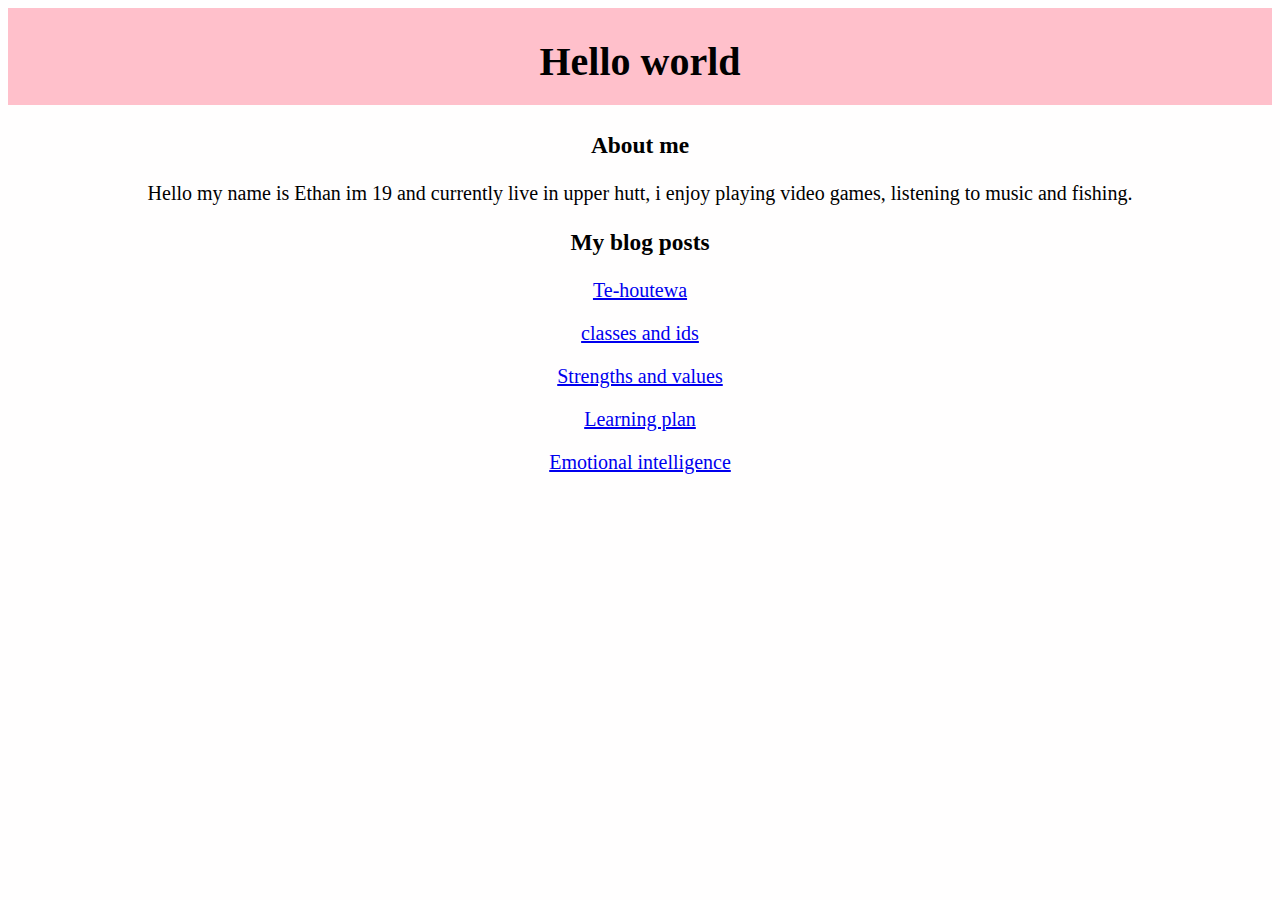
<file: index.html>
<html> 
  <head>
    <link rel="stylesheet" href="styles/main.css">
    <meta name="viewport" content="width=device-width, initial-scale=1, height=device-height">
    <title>My blog</title>
  <body>
    <div>
    <h1>Hello world</h1>
    
   </div> 

  <div class="about-me">
    <h3>About me</h3>
    <p>Hello my name is Ethan im 19 and currently live in upper hutt, 
      i enjoy playing video games, listening to music and fishing.
    </p>
  </div>
    
  <div class="blog-post">
    <h3>My blog posts</h3>
    <p><a href="\blog\te-houtaewa-template.html">Te-houtewa</a></p>
    <p><a href="/blog/classes-and-ids.html">classes and ids</a></p>
    <p><a href="/blog/strenght-and-values.html">Strengths and values</p>
      <p><a href="/blog/learning-plan.html">Learning plan  </p>
        <p><a href="/blog/emotional-intelligence.html">Emotional intelligence</a></p>
      </div>
  
  </body>
  </head>
</html>
</file>
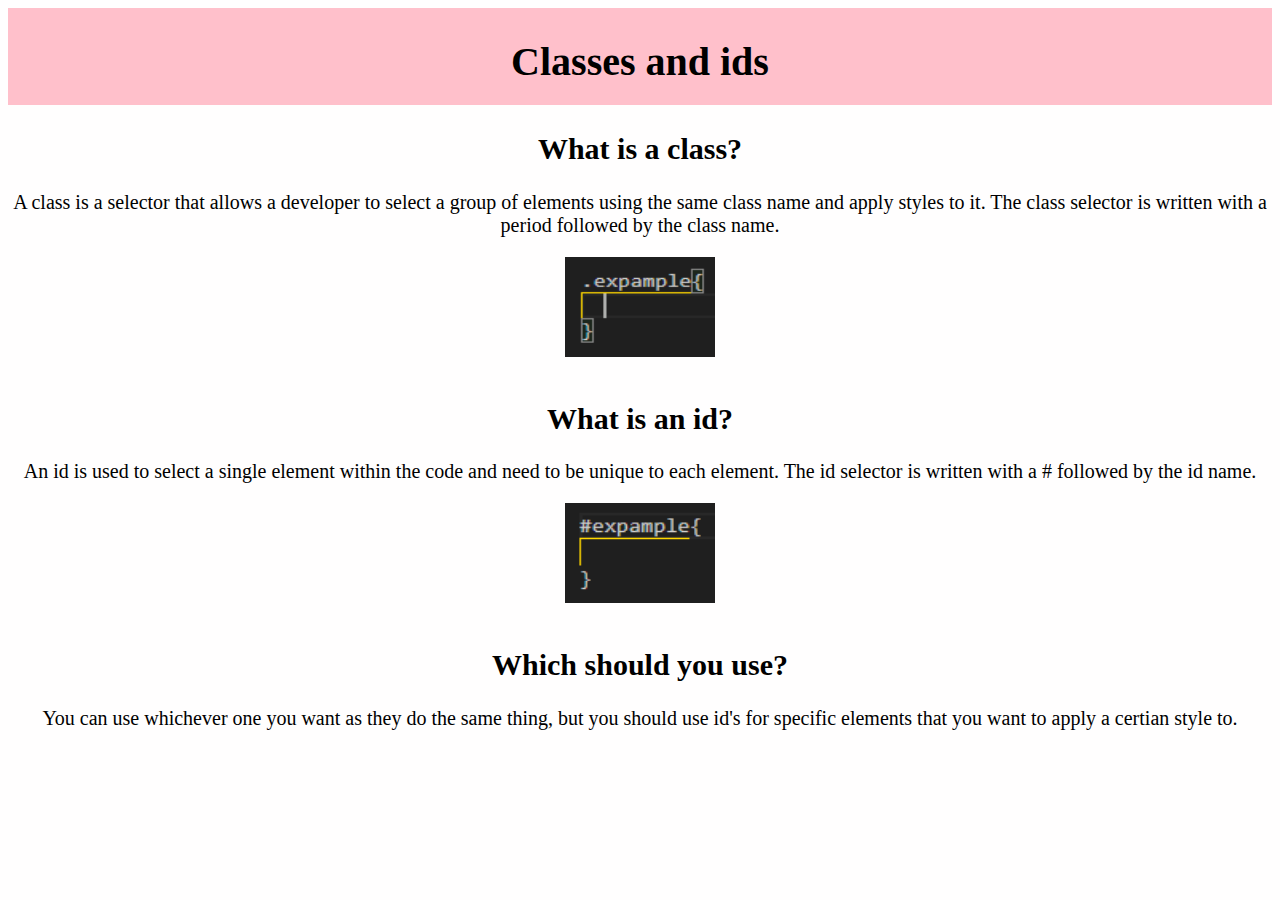
<file: blog/classes-and-ids.html>
<html>
  <head>
    <link rel="stylesheet" href="/styles/main.css" />
    <title>Classes and ids</title>
    <body>
      <h1>Classes and ids</h1>

      <h2>What is a class?</h2>
      <p>
        A class is a selector that allows a developer to select a group of
        elements using the same class name and apply styles to it. The class
        selector is written with a period followed by the class name.
      </p>
      <img class="img" src="\class-selector.png" />

      <h2>What is an id?</h2>
      <p>
        An id is used to select a single element within the code and need to be
        unique to each element. The id selector is written with a # followed by
        the id name.
      </p>
      <img class="img" src="\id-selector.png" />

      <h2>Which should you use?</h2>
      <p>
        You can use whichever one you want as they do the same thing, but you
        should use id's for specific elements that you want to apply a certian
        style to.
      </p>
    </body>
  </head>
</html>
</file>
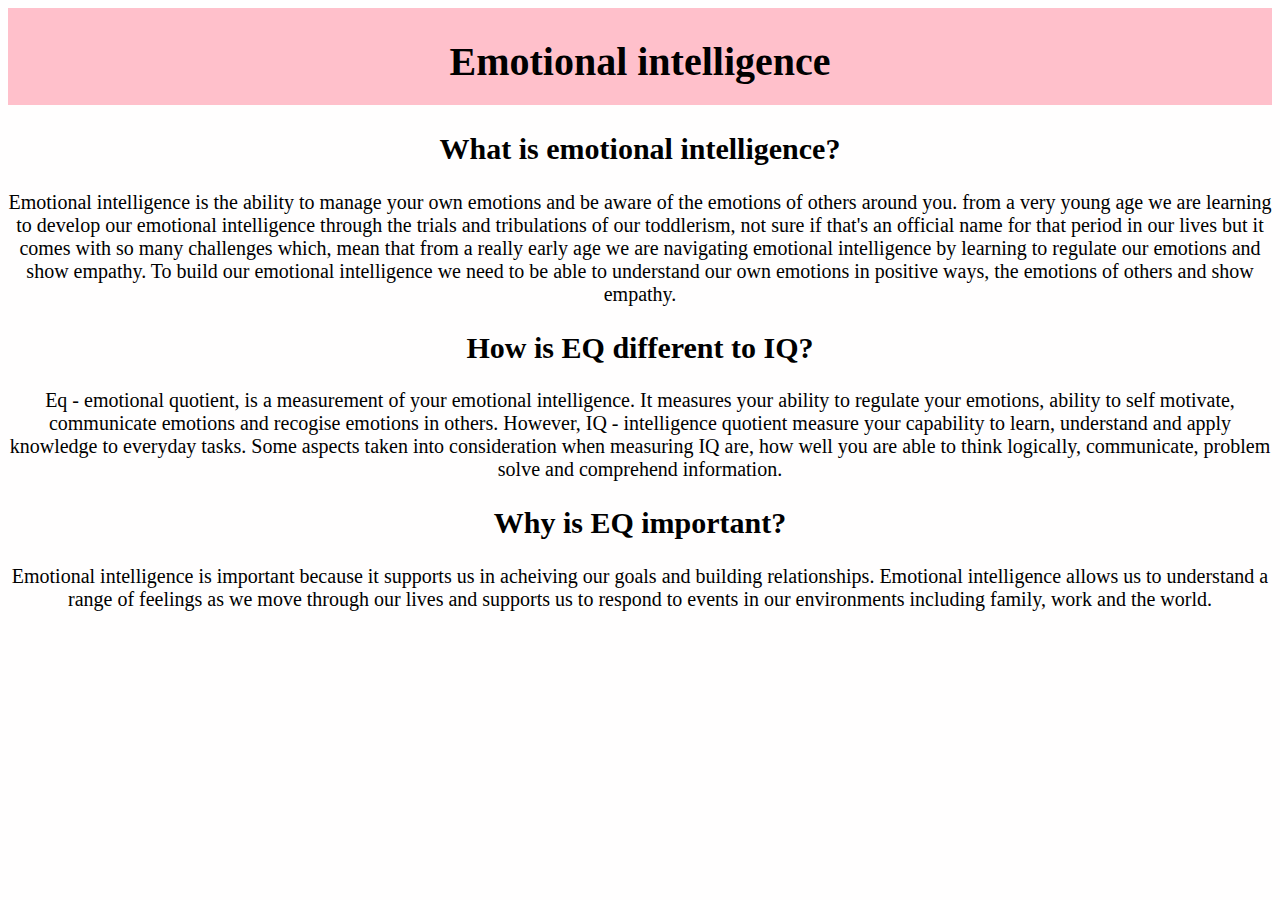
<file: blog/emotional-intelligence.html>
<html>
  <head>
    <link href="/styles/main.css" rel="stylesheet" />
    <meta
      name="viewport"
      content="width=device-width, initial-scale=1, height=device-height"
    />
    <title>Emotional intelligence</title>
    <body>
      <h1>Emotional intelligence</h1>

      <h2>What is emotional intelligence?</h2>
      <p>
        Emotional intelligence is the ability to manage your own emotions and be
        aware of the emotions of others around you. from a very young age we are
        learning to develop our emotional intelligence through the trials and
        tribulations of our toddlerism, not sure if that's an official name for
        that period in our lives but it comes with so many challenges which,
        mean that from a really early age we are navigating emotional
        intelligence by learning to regulate our emotions and show empathy. To
        build our emotional intelligence we need to be able to understand our
        own emotions in positive ways, the emotions of others and show empathy.
      </p>

      <h2>How is EQ different to IQ?</h2>
      <p>
        Eq - emotional quotient, is a measurement of your emotional
        intelligence. It measures your ability to regulate your emotions,
        ability to self motivate, communicate emotions and recogise emotions in
        others. However, IQ - intelligence quotient measure your capability to
        learn, understand and apply knowledge to everyday tasks. Some aspects
        taken into consideration when measuring IQ are, how well you are able to
        think logically, communicate, problem solve and comprehend information.
      </p>

      <h2>Why is EQ important?</h2>
      <p>
        Emotional intelligence is important because it supports us in acheiving
        our goals and building relationships. Emotional intelligence allows us
        to understand a range of feelings as we move through our lives and
        supports us to respond to events in our environments including family,
        work and the world.
      </p>
    </body>
  </head>
</html>
</file>
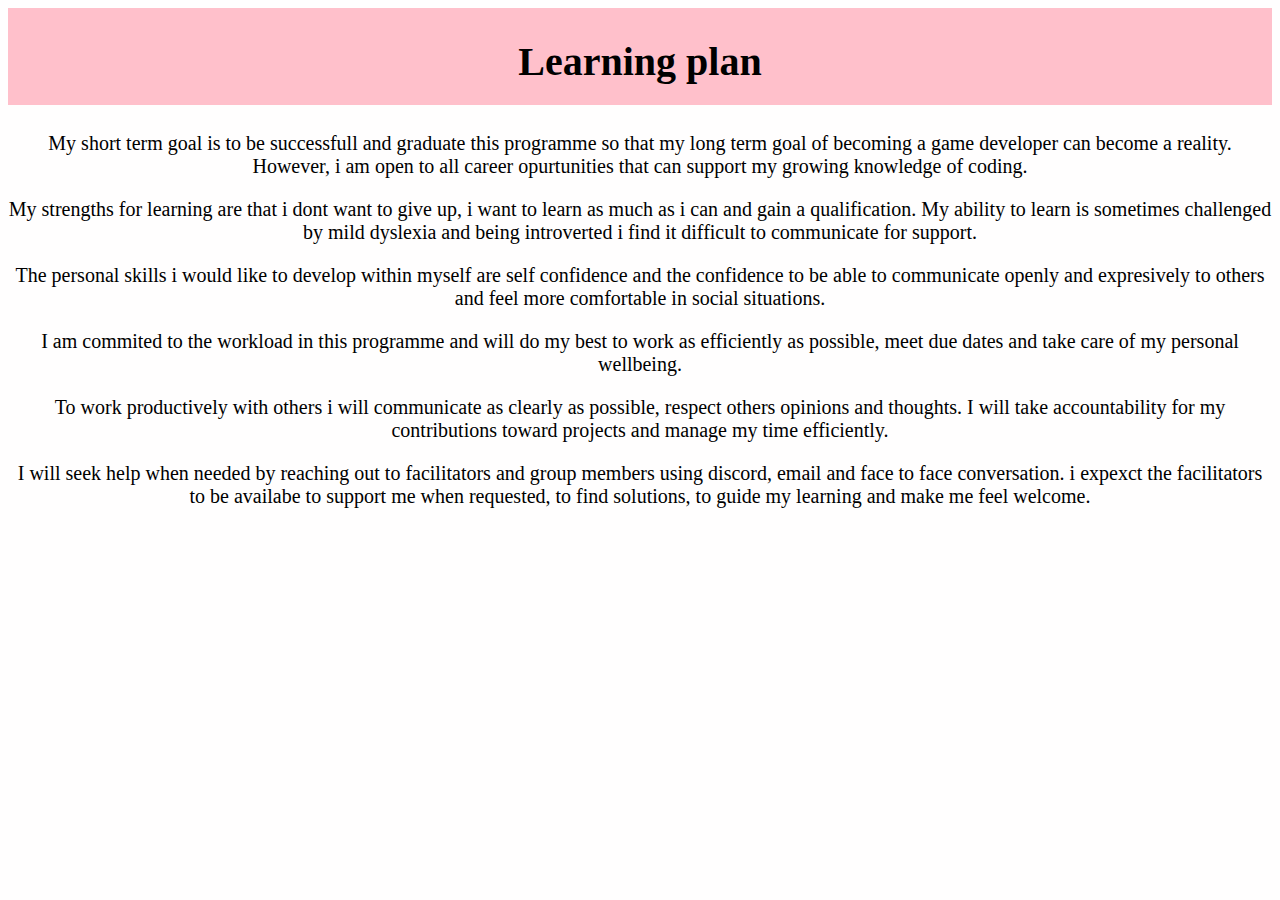
<file: blog/learning-plan.html>
<html>
  <head>
    <body>
      <link href="/styles/main.css" rel="stylesheet" />
      <meta
        name="viewport"
        content="width=device-width, initial-scale=1, height=device-height"
      />
      <title>Learning plan</title>

      <div>
        <h1>Learning plan</h1>
        <p>
          My short term goal is to be successfull and graduate this programme so
          that my long term goal of becoming a game developer can become a
          reality. However, i am open to all career opurtunities that can
          support my growing knowledge of coding.
        </p>
        <p>
          My strengths for learning are that i dont want to give up, i want to
          learn as much as i can and gain a qualification. My ability to learn
          is sometimes challenged by mild dyslexia and being introverted i find
          it difficult to communicate for support.
        </p>
        <p>
          The personal skills i would like to develop within myself are self
          confidence and the confidence to be able to communicate openly and
          expresively to others and feel more comfortable in social situations.
        </p>
        <p>
          I am commited to the workload in this programme and will do my best to
          work as efficiently as possible, meet due dates and take care of my
          personal wellbeing.
        </p>
        <p>
          To work productively with others i will communicate as clearly as
          possible, respect others opinions and thoughts. I will take
          accountability for my contributions toward projects and manage my time
          efficiently.
        </p>
        <p>
          I will seek help when needed by reaching out to facilitators and group
          members using discord, email and face to face conversation. i expexct
          the facilitators to be availabe to support me when requested, to find
          solutions, to guide my learning and make me feel welcome.
        </p>
      </div>
    </body>
  </head>
</html>
</file>
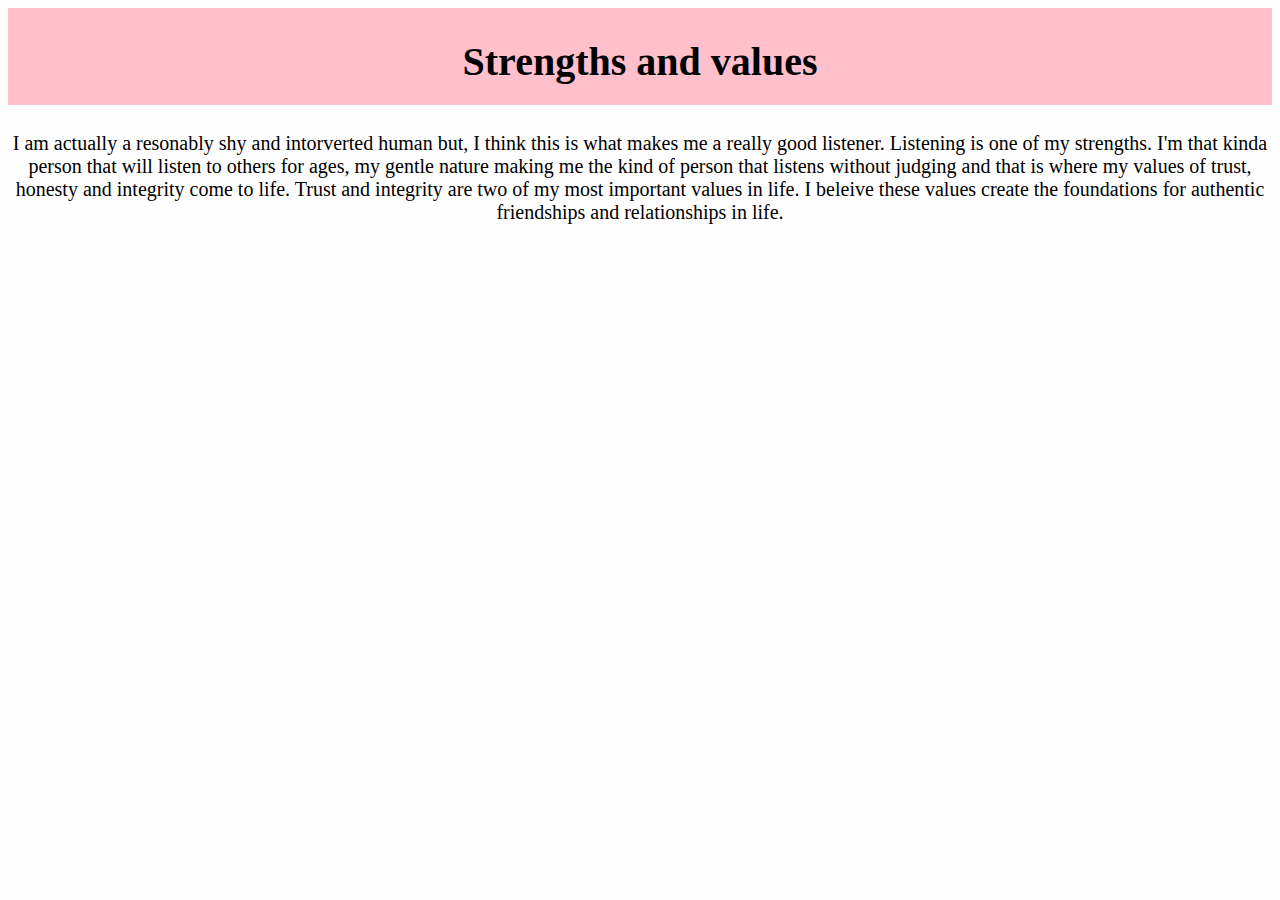
<file: blog/strenght-and-values.html>
<html>
  <head>
    <link href="/styles/main.css" rel="stylesheet">
    <meta
      name="viewport"
      content="width=device-width, initial-scale=1, height=device-height"
    />
    <title>strengths and values</title>
    <body>
      <div>
        <h1>Strengths and values</h1>
        <p>
          I am actually a resonably shy and intorverted human but, I think this
          is what makes me a really good listener. Listening is one of my
          strengths. I'm that kinda person that will listen to others for ages,
          my gentle nature making me the kind of person that listens without
          judging and that is where my values of trust, honesty and integrity
          come to life. Trust and integrity are two of my most important values
          in life. I beleive these values create the foundations for authentic
          friendships and relationships in life.
        </p>
      </div>
    </body>
  </head>
</html>
</file>
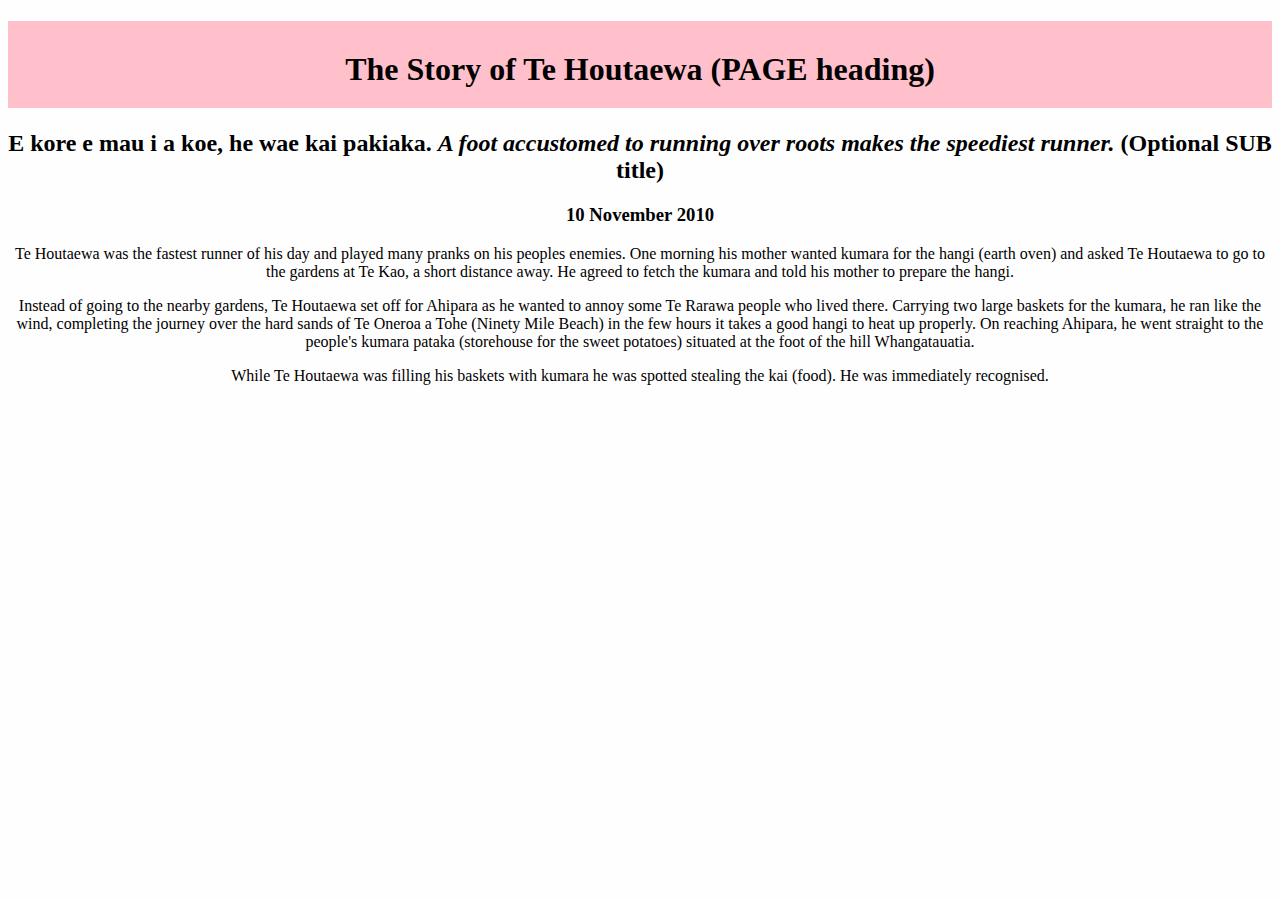
<file: blog/te-houtaewa-template.html>
<!DOCTYPE html>
<html>
  <head>
    <title>Stories and Legends (PAGE title)</title>
    <meta charset="UTF-8" />
    <link href="/styles/main.css" rel="stylesheet" />
  </head>

  <body>
    <h1>The Story of Te Houtaewa (PAGE heading)</h1>
    <h2>
      E kore e mau i a koe, he wae kai pakiaka.
      <em
        >A foot accustomed to running over roots makes the speediest runner.</em
      >
      (Optional SUB title)
    </h2>
    <h3>10 November 2010</h3>

    <p>
      Te Houtaewa was the fastest runner of his day and played many pranks on
      his peoples enemies. One morning his mother wanted kumara for the hangi
      (earth oven) and asked Te Houtaewa to go to the gardens at Te Kao, a short
      distance away. He agreed to fetch the kumara and told his mother to
      prepare the hangi.
    </p>
    <p>
      Instead of going to the nearby gardens, Te Houtaewa set off for Ahipara as
      he wanted to annoy some Te Rarawa people who lived there. Carrying two
      large baskets for the kumara, he ran like the wind, completing the journey
      over the hard sands of Te Oneroa a Tohe (Ninety Mile Beach) in the few
      hours it takes a good hangi to heat up properly. On reaching Ahipara, he
      went straight to the people's kumara pataka (storehouse for the sweet
      potatoes) situated at the foot of the hill Whangatauatia.
    </p>
    <p>
      While Te Houtaewa was filling his baskets with kumara he was spotted
      stealing the kai (food). He was immediately recognised.
    </p>

    <!-- this is a comment. -->
  </body>
</html>
</file>
<file: styles/main.css>
body {
  background-color: rgb(255, 254, 254);
  text-align: center;
  font-size: 20;
}

h1 {
  color: rgb(0, 0, 0);
  text-align: center;
  padding-top: 30px;
  padding-bottom: 20px;
  background-color: pink;
}

.img {
  width: 150px;
  height: 100px;
  padding-bottom: 20px;
}
</file>
